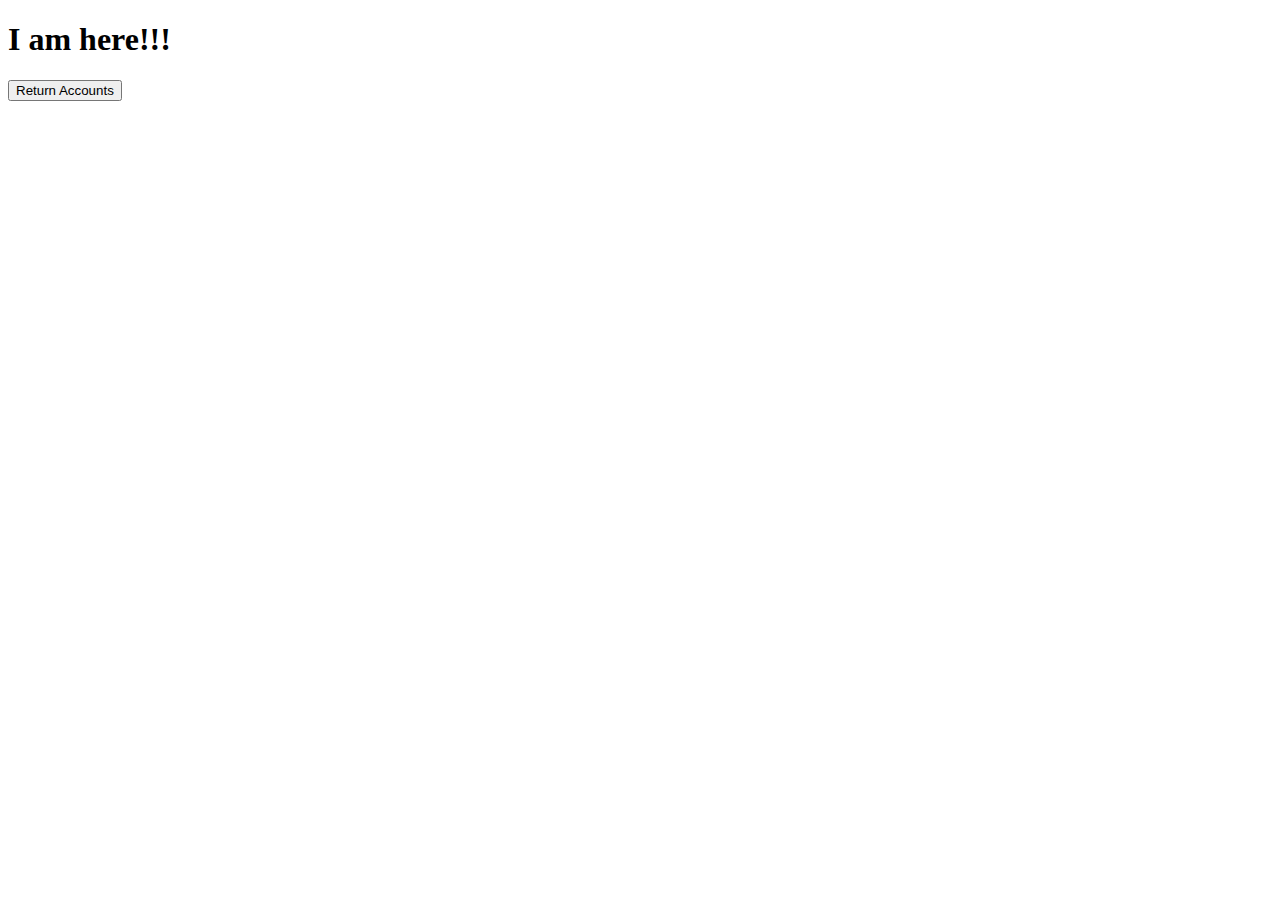
<file: controller/src/main/webapp/employee.html>
<!DOCTYPE html>
<html>
<head>
<meta charset="ISO-8859-1">
<title>Employee Panel</title>
</head>
<body>
    <h1>I am here!!!</h1>
    <button id="return_accounts_button">Return Accounts</button>
    <div id="table_div">
        <table id="records">

        </table>
    </div>
    <script type="text/javascript" src="js/employeeController.js"></script>
</body>
</html>
</file>
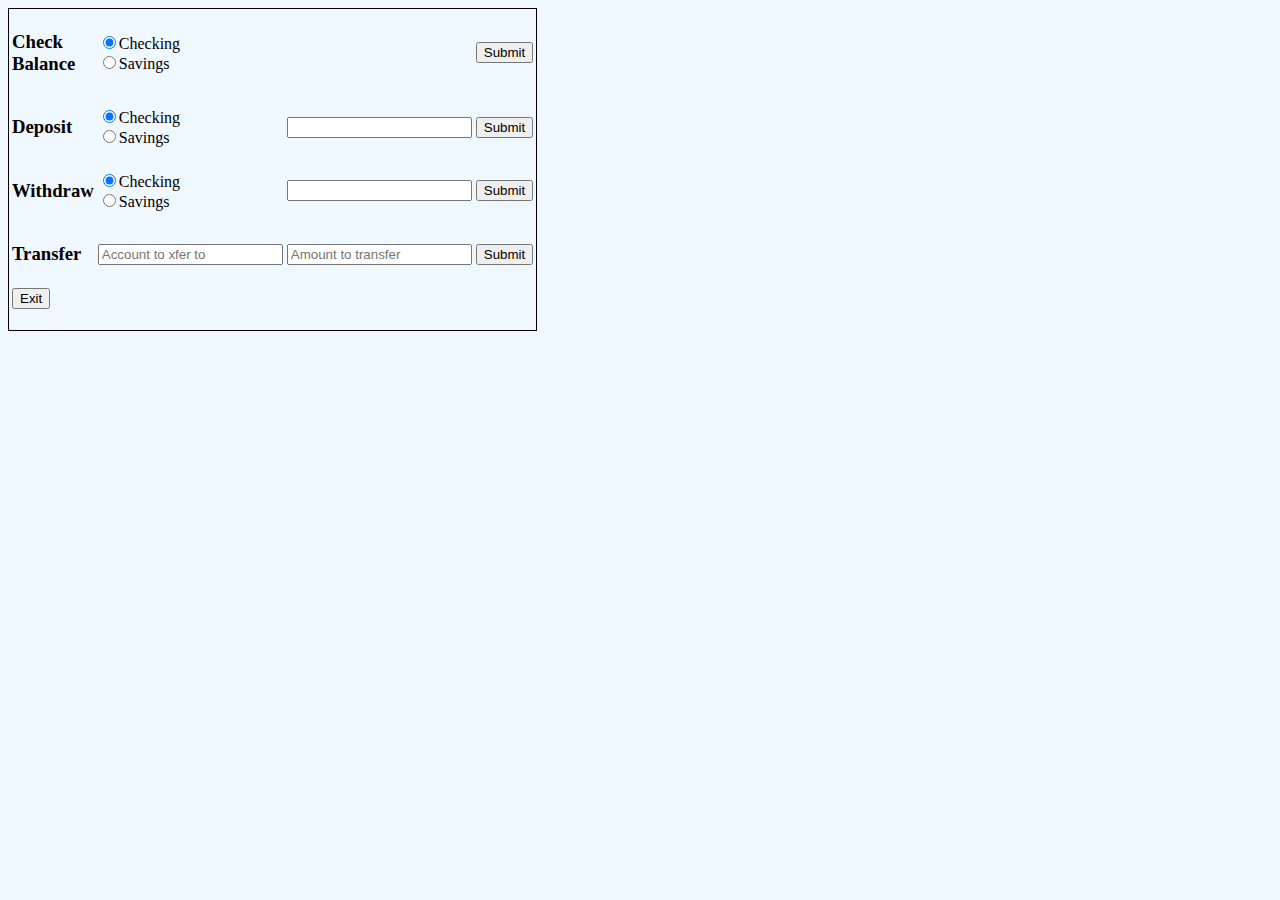
<file: controller/src/main/webapp/home.html>
<!DOCTYPE html>
<html lang="en-us">
    <head>
        <link rel="stylesheet" href="css/acct_style.css">
        <title>Home</title>
        
        <meta charset="UTF-8">

    </head>
    <body style="background-color: aliceblue; background-image: none;">
       
        <table id="account_options_table">
            <!-- This is for Check Balance -->
            </tr>
            <tr>
                <td>
                    <h3>Check <br>Balance</h3>
                </td>
                <td>
                    <input id="checking_radio" type="radio" name="csg_balance" value="checking" checked>Checking<br>
                    <input id="savings_radio" type="radio" name="csg_balance" value="savings">Savings
                </td>
                <td>
                    <p hidden>Nothing</p>
                </td>
                <td>
                    <button id="check_balance_button">Submit</button>
                </td>
            </tr>
            <!-- This is for Deposit -->
            <tr>
                <td>
                    <h3>Deposit</h3>
                </td>
                <td>
                    <input id="checking_radio" type="radio" name="csg_deposit" value="checking" checked>Checking<br>
                    <input id="savings_radio" type="radio" name="csg_deposit" value="savings">Savings
                </td>
                <td>
                    <input id="deposit_amount_input" type="text"> 
                </td>
                <td>
                    <button id="deposit_button">Submit</button>
                </td>
            </tr>
            <!-- This is for Withdrawl -->
            <tr>
                <td>
                    <h3>Withdraw</h3>
                </td>
                <td>
                    <input id="checking_radio" type="radio" name="csg_withdraw" value="checking" checked>Checking<br>
                    <input id="savings_radio" type="radio" name="csg_withdraw" value="savings">Savings
                </td>
                <td>
                    <input id="withdrawl_amount_input" type="text"> 
                </td>
                <td>
                    <button id="withdraw_button">Submit</button>
                </td>
            </tr>
            <!-- This is for Bank Transfer -->
            <tr>
                <td>
                    <h3>Transfer</h3>
                </td>
                <td>
                    <input id="transfer_to_acctnum_input" type="text" placeholder="Account to xfer to">
                </td>
                <td>
                    <input id="transfer_amount_input" type="text" placeholder="Amount to transfer">
                </td>
                <td>
                    <button id="transfer_funds_button">Submit</button>
                </td>
            </tr>
            <tr>
                <td>
                    <button id="exit_button">Exit</button>
                    <br><br>
                </td>
            </tr>
        </table>
        <br>
        <br>
        <!-- This is where the information the user requested or is delivered by the system -->
        <div id="information_div">
            <p id="information"></p>
        </div>
        

        <script type="text/javascript" src="js/accountController.js"></script>
    </body>
</html>
</file>
<file: controller/src/main/webapp/css/acct_style.css>
table#account_options_table{
    border: 1px solid black;
}
</file>
